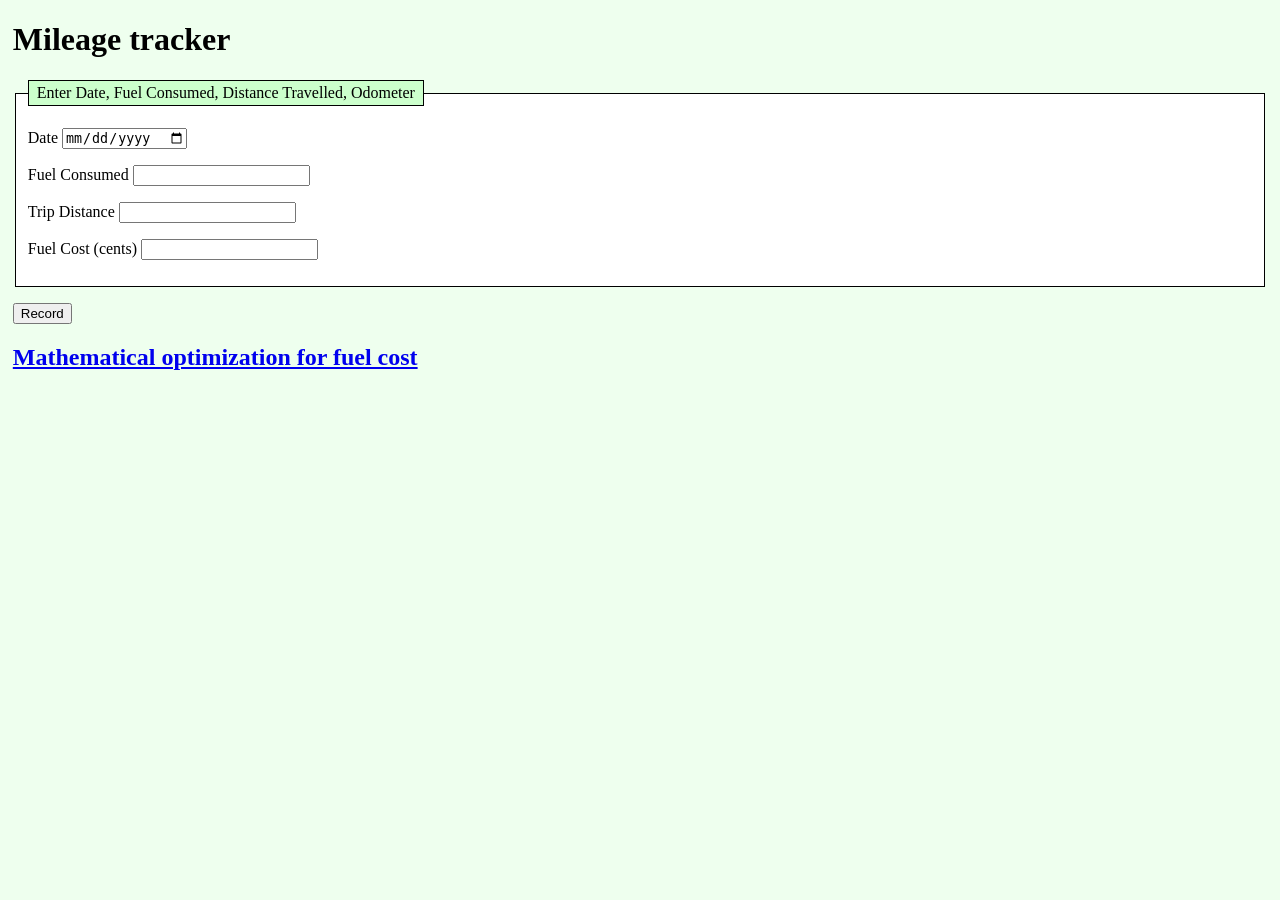
<file: docs/index.html>
<!doctype html>
<html lang="en-US">
    <head>
        <title>Mileage Tracker</title>
        <link rel="stylesheet" href="style.css" />
        <meta charset="utf-8" />
        <meta name="viewport" content="width=device-width" />
        <link rel="manifest" href="manifest.json" />
        <link rel="icon" href="icons/icon-512.png" />
    </head>
    <body>
        <h1>Mileage tracker</h1>
    <form>
        <fieldset>
        <legend>Enter Date, Fuel Consumed, Distance Travelled, Odometer</legend>
        <p>
            <label for="date">Date</label>
            <input type="date" id="date" required />
        </p>
        <p>
            <label for="fuelConsumed">Fuel Consumed</label>
            <input type="number" id="fuelConsumed" required step="0.001" min="0"/>
        </p>
        <p>
            <label for="distanceTravelled">Trip Distance</label>
            <input type="number" id="distanceTravelled" required step="0.1" min="0"/>
        </p>
        <p>
            <label for="fuelCost">Fuel Cost (cents)</label>
            <input type="number" id="fuelCost" required step="1" min="0"/>
        </p>
        </fieldset>
        <p>
            <button type="submit">Record</button>
        </p>
    </form>
    <section id="pastTrips"></section>

    <h2> <a href="formula.html"> Mathematical optimization for fuel cost</a></h2>

    <script src="app.js" defer></script>
    <!-- Register the app's service worker. -->
    <script>
    if ("serviceWorker" in navigator) {
        navigator.serviceWorker.register("sw.js").then(
            (registration) => {console.log("Service worker registration successful:", registration);},
            (error) => {console.error(`Service worker registration failed: ${error}`);},
        );
    } else {
        console.error("Service workers are not supported.");
    }
    </script>
    </body>
</html>
</file>
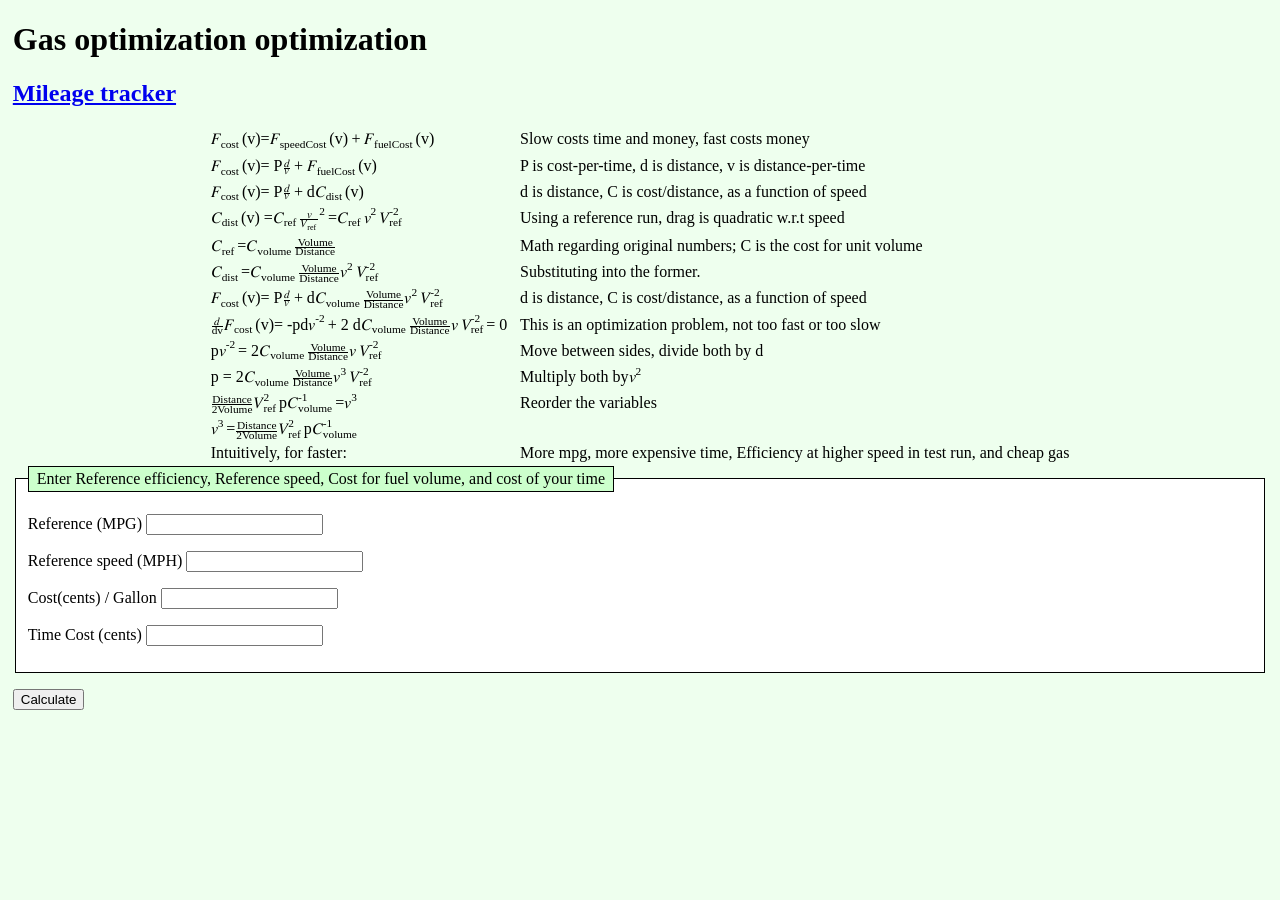
<file: docs/formula.html>
<!doctype html>
<html lang="en-US">
    <head>
        <title>Mileage Tracker</title>
        <link rel="stylesheet" href="style.css" />
        <meta charset="utf-8" />
        <meta name="viewport" content="width=device-width" />
        <link rel="manifest" href="manifest.json" />
        <link rel="icon" href="icons/icon-512.png" />
    </head>
    <body>
        <h1>Gas optimization optimization</h1>
        <h2><a href="index.html">Mileage tracker</a></h2>
        <math display="block"><mtable>
            <mtr> <mtd>
                <msub><mi>F</mi><mi>cost</mi></msub><mi>(v)</mi> = <msub><mi>F</mi><mi>speedCost</mi></msub><mi>(v)</mi> <mo>+</mo> <msub><mi>F</mi><mi>fuelCost</mi></msub><mi>(v)</mi></mtd> 
                <mtd> <mtext>Slow costs time and money, fast costs money</mtext></mtd></mtr>
            <mtr> <mtd>
                <msub><mi>F</mi><mi>cost</mi></msub><mi>(v)</mi> = P<mfrac><mi>d</mi><mi>v</mi></mfrac> <mo>+</mo> <msub><mi>F</mi><mi>fuelCost</mi></msub><mi>(v)</mi></mtd> 
                <mtd> <mtext>P is cost-per-time, d is distance, v is distance-per-time</mtext></mtd></mtr>
            <mtr> <mtd>
                <msub><mi>F</mi><mi>cost</mi></msub><mi>(v)</mi> = P<mfrac><mi>d</mi><mi>v</mi></mfrac> <mo>+</mo> d <msub><mi>C</mi><mtext>dist</mtext></msub>(v)</mtd> 
                <mtd> <mtext>d is distance, C is cost/distance, as a function of speed</mtext></mtd></mtr>
            <mtr><mtd><msub><mi>C</mi><mi>dist</mi></msub>(v) = <msub><mi>C</mi><mi>ref</mi></msub> <msup> <mfrac> <mi>v</mi> <msub><mi>V</mi><mi>ref</mi></msub> </mfrac> <mi>2</mi></msup> = 
                <msub><mi>C</mi><mi>ref</mi></msub> <msup><mi>v</mi><mi>2</mi></msup> <msubsup><mi>V</mi><mi>ref</mi><mn>-2</mn></msubsup> </mtd>
                <mtd><mtext>Using a reference run, drag is quadratic w.r.t speed</mtext></mtd>
                </mtr>                
            <mtr><mtd> <msub><mi>C</mi><mi>ref</mi></msub> = <msub><mi>C</mi><mi>volume</mi></msub> <mfrac> <mi>Volume</mi><mi>Distance</mi></mfrac> </mtd> <mtd><mtext>Math regarding original numbers; C is the cost for unit volume</mtext></mtd>
                </mtr>                
            <mtr><mtd> <msub><mi>C</mi><mi>dist</mi></msub> = <msub><mi>C</mi><mi>volume</mi></msub> <mfrac> <mi>Volume</mi><mi>Distance</mi></mfrac><msup><mi>v</mi><mi>2</mi></msup> <msubsup><mi>V</mi><mi>ref</mi><mn>-2</mn></msubsup> </mtd>
                <mtd><mtext>Substituting into the former. </mtext></mtd>
                </mtr>
            <mtr> <mtd>
                <msub><mi>F</mi><mi>cost</mi></msub><mi>(v)</mi> = P<mfrac><mi>d</mi><mi>v</mi></mfrac> <mo>+</mo> d <msub><mi>C</mi><mi>volume</mi></msub><mfrac> <mi>Volume</mi><mi>Distance</mi></mfrac><msup><mi>v</mi><mi>2</mi></msup> <msubsup><mi>V</mi><mi>ref</mi><mn>-2</mn></msubsup></mtd> 
                <mtd> <mtext>d is distance, C is cost/distance, as a function of speed</mtext></mtd></mtr>
            <mtr><mtd> <mfrac><mi>d</mi><mi>dv</mi></mfrac> <msub><mi>F</mi><mi>cost</mi></msub><mi>(v)</mi> = -pd<msup><mi>v</mi><mi>-2</mi></msup>
                + 2 d <msub><mi>C</mi><mi>volume</mi></msub><mfrac> <mi>Volume</mi><mi>Distance</mi></mfrac><msup><mi>v</mi><mi></mi></msup> <msubsup><mi>V</mi><mi>ref</mi><mn>-2</mn></msubsup> = 0
                </mtd> <mtd>This is an optimization problem, not too fast or too slow</mtd></mtr>
            <mtr><mtd> p<msup><mi>v</mi><mi>-2</mi></msup> = 2<msub><mi>C</mi><mi>volume</mi></msub><mfrac> <mi>Volume</mi><mi>Distance</mi></mfrac><msup><mi>v</mi><mi></mi></msup> <msubsup><mi>V</mi><mi>ref</mi><mn>-2</mn></msubsup>
                </mtd>
                <mtd>Move between sides, divide both by d</mtd></mtr>
            <mtr><mtd> p = 2<msub><mi>C</mi><mi>volume</mi></msub><mfrac> <mi>Volume</mi><mi>Distance</mi></mfrac><msup><mi>v</mi><mi>3</mi></msup> <msubsup><mi>V</mi><mi>ref</mi><mn>-2</mn></msubsup>
                </mtd>
                <mtd><mtext>Multiply both by </mtext><msup><mi>v</mi><mn>2</mn></msup></mtd></mtr>
            <mtr><mtd> <mfrac><mi>Distance</mi><mi>2Volume</mi></mfrac><msubsup><mi>V</mi><mi>ref</mi><mn>2</mn></msubsup> p <msubsup><mi>C</mi><mi>volume</mi><mi>-1</mi></msubsup>= <msup><mi>v</mi><mi>3</mi></msup>
                </mtd>
                <mtd><mtext> Reorder the variables</mtext></mtd></mtr>
            <mtr><mtd>  <msup><mi>v</mi> <mi>3</mi></msup> =  <mfrac><mi>Distance</mi><mi>2Volume</mi></mfrac><msubsup><mi>V</mi><mi>ref</mi><mn>2</mn></msubsup> p <msubsup><mi>C</mi><mi>volume</mi><mi>-1</mi></msubsup>
                </mtd> </mtr>
            <mtr><mtd><mtext>Intuitively, for faster: </mtext></mtd><mtd><mtext> More mpg, more expensive time, Efficiency at higher speed in test run, and cheap gas</mtext></mtd></mtr>
            </mtable>
        </math>

        <form>
            <fieldset>
            <legend>Enter Reference efficiency, Reference speed, Cost for fuel volume, and cost of your time </legend>
            <p>
                <label for="efficiency">Reference (MPG)</label>
                <input type="number" id="efficiency" required step="0.1" min="0"/>
            </p>
            <p>
                <label for="baseSpeed">Reference speed (MPH)</label>
                <input type="number" id="baseSpeed" required step="1" min="0"/>
            </p>
            <p>
                <label for="volumeCost">Cost(cents) / Gallon</label>
                <input type="number" id="volumeCost" required step="0.01" min="0"/>
            </p>
            <p>
                <label for="timeCost">Time Cost (cents)</label>
                <input type="number" id="timeCost" required step="0.01" min="0"/>
            </p>
            </fieldset>
            <p>
                <button type="submit">Calculate</button>
            </p>
        </form>
        <section id="optimalSpeed"></section>
        <script>
        const gasForm = document.getElementsByTagName("form")[0];
        // Listen to form submissions. On each submit, new event happens
        gasForm.addEventListener("submit", (event) => {
            event.preventDefault();
            let mpg = document.getElementById("efficiency").value;
            let baseSpeed = document.getElementById("baseSpeed").value;
            let volumeCost = document.getElementById("volumeCost").value;
            let timeCost = document.getElementById("timeCost").value;
            let ans = mpg * 0.5 * timeCost * baseSpeed * baseSpeed / (volumeCost);
            ans = ans ** (1/3);
            ans = ans.toFixed(2);
            document.getElementById("optimalSpeed").textContent = `The optimal speed to travel at is ${ans} MPH`;
        });
        </script>
    </body>
</html>
</file>
<file: docs/style.css>
body {
  margin: 1vh 1vw;
  background-color: #eeffee;
}
ul,
fieldset,
legend {
  border: 1px solid;
  background-color: white;
}
ul {
  padding: 0;
  font-family: monospace;
}
li,
legend {
  list-style-type: none;
  padding: 0.2em 0.5em;
  background-color: #ccffcc;
}
mtd, mtr{
  text-align: left;
}
mtable{
  margin-left:0;
  margin-right: auto;
}
</file>
